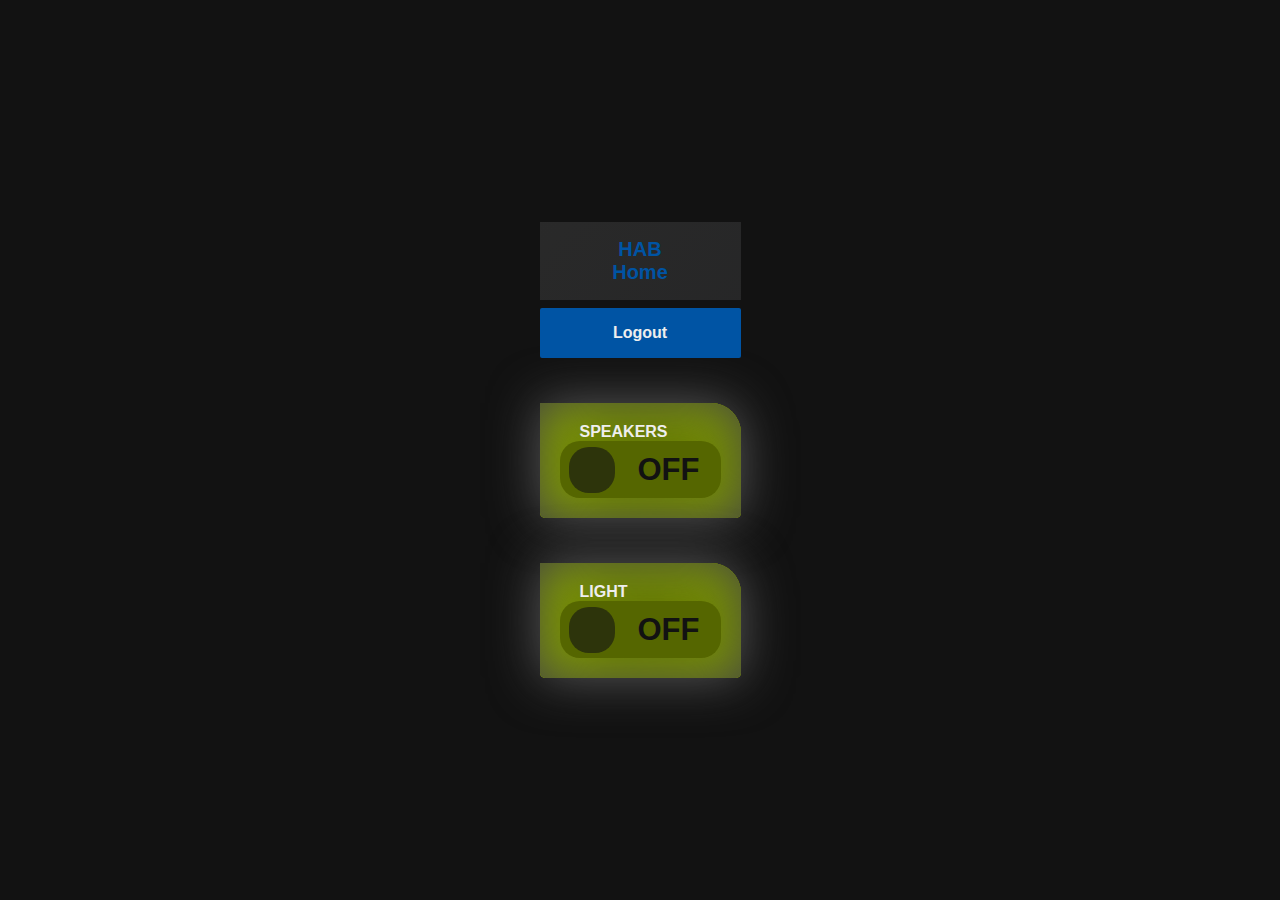
<file: src/main/webapp/index.html>
<!--
@author Aimé
@email 
@create date 2021-01-27 03:30:57
@modify date 2021-01-27 03:30:57
@desc [description]
-->
<!DOCTYPE html>
<html lang="nl-BE">

<head>
    <meta charset="UTF-8">
    <meta name="viewport" content="width=device-width, initial-scale=1.0">
    <title>Home - Home Automation Basic</title>
    <link rel="shortcut icon" href="favicon.ico">
    <link rel="stylesheet" href="hab.css">
</head>
<body>
    <div class="outer-wrapper">
        <div class="inner-wrapper">
            <header>
                <p>HAB</p>
                <p>Home</p>
            </header>
            <button type="button" onclick=logout() class="button">Logout</button>
            <input type="checkbox" onclick=speakers() class="switch-checkbox" id="speakersCheckbox">
            <div class="switch-container">
                <label>SPEAKERS</label>
                <div class=switch>
                    <label class=switch-label for=speakersCheckbox>
                        <span class=switch-inner></span>
                        <span class=switch-switch></span>
                    </label>
                </div>
            </div>
            <input type=checkbox onclick=lightSwitch() class="switch-checkbox" id=lightSwitchCheckbox>
            <div class="switch-container">
                <label>LIGHT</label>
                <div class=switch>
                    <label class=switch-label for=lightSwitchCheckbox>
                        <span class=switch-inner></span>
                        <span class=switch-switch></span>
                    </label>
                </div>
            </div>
        </div>
    </div>
    <script src="SSE.js"></script>
    <script> 
    </script>
</body>

</html>
</file>
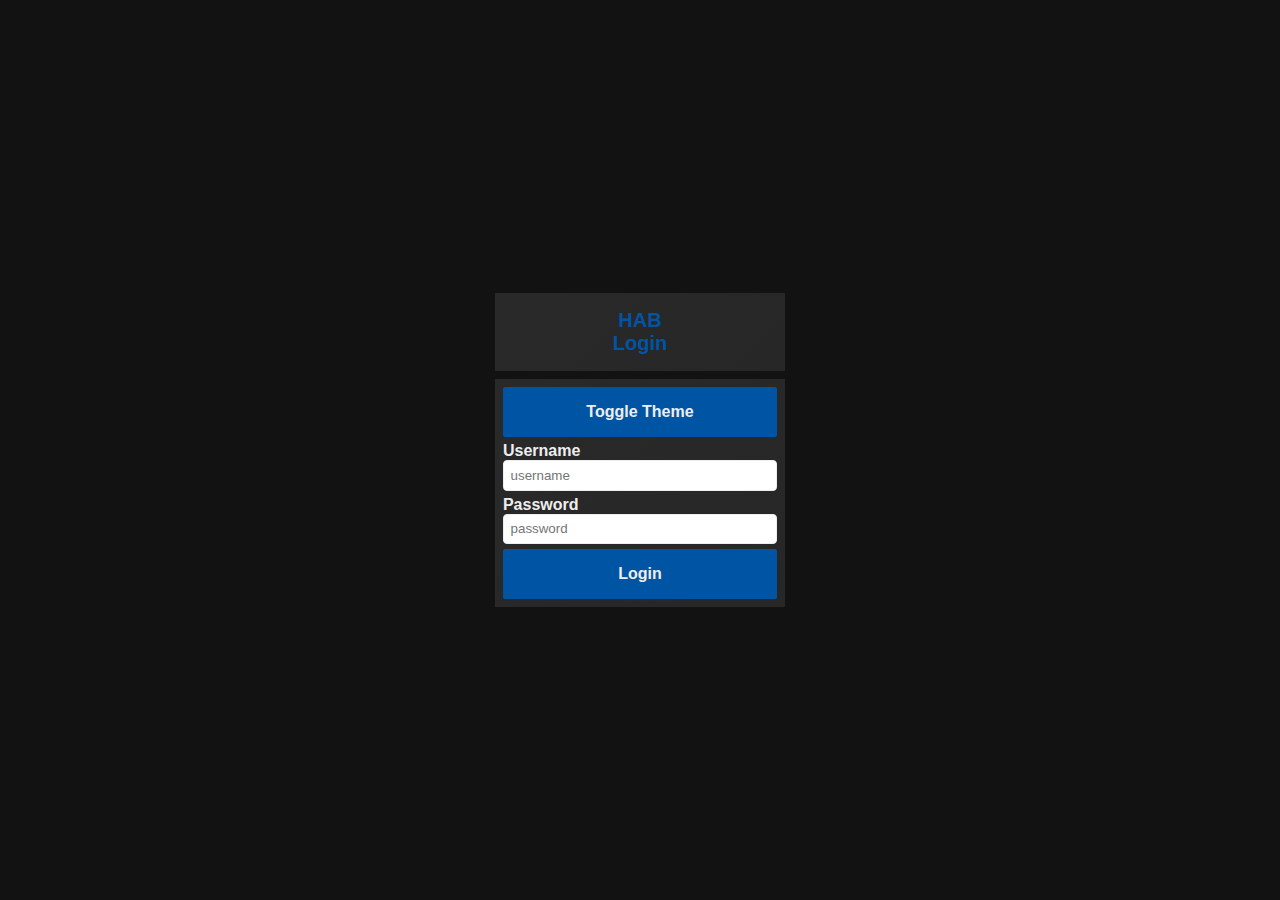
<file: src/main/webapp/login.html>
<!--
@author Aimé
@email 
@create date 2021-01-27 10:32:42
@modify date 2021-01-27 10:32:42
@desc [description]
-->
<!DOCTYPE html>
<html lang="nl-BE">
<head>
    <meta charset="UTF-8">
    <meta name="viewport" content="width=device-width, initial-scale=1.0">
    <title>Log In - Home Automation Basic</title> 
    <link rel="shortcut icon" href="favicon.ico">
    <link href="hab.css" rel="stylesheet" type="text/css" />
</head>

<body>
    <div class="outer-wrapper">
        <div class="inner-wrapper">
            <header>
                <p>HAB</p>
                <p>Login</p>
            </header>
            <form class="helper" action="j_security_check" method="post">
                <button id="toggle-theme-button" class="button" type="button">Toggle Theme</button>
                <div class="item">
                    <label>Username</label>
                    <input id="j_username" name="j_username" type="text" maxlength="254" placeholder="username"
                        autocomplete="on">
                </div>
                <div class="item">
                    <label>Password</label>
                    <input id="j_password" name="j_password" type="text" maxlength="254" placeholder="password"
                        autocomplete="on">
                </div>
                <div>
                    <input class="button" name="action" type="submit" value="Login">
                </div>
            </form>
        </div>
    </div>
    <script> 
        let toggleThemeButton = document.getElementById("toggle-theme-button")
        toggleThemeButton.addEventListener("click", function () {
            document.body.classList.toggle("dark-theme"); 
        });
    </script>
</body>

</html>
</file>
<file: src/main/webapp/hab.css>
/**
 * @author Aimé
 * @email 
 * @create date 2021-02-03 02:28:21
 * @modify date 2021-02-03 02:28:21
 * @desc [description]
 */
* {
	box-sizing: border-box;
}

html,
body {
	--onBoxShadowColor: #d4ff00;
	--btn-bkg-color: #0054a4;
	--btn-frg-color: #eee;
	--txt-color: #eee;
	--bkg-color: #121212;

	position: absolute;
	width: 100%;
	height: 100%;

	background-color: var(--bkg-color);
	color: var(--txt-color);
	font-weight: bold;
	font-family: Helvetica, Arial, Sans-serif;
	font-size: 1em;
}
html,
body,
ul,
p,
header,
form,
div {
	margin: 0;
	padding: 0;
}
body.light-theme {
	--txt-color: #eee;
	--bkg-color: #121212;
}
body.dark-theme {
	--txt-color: #222;
	--bkg-color: #eee;
}
header {
	background: linear-gradient(-45deg, rgba(220, 223, 231, 0.1), rgba(246, 246, 246, 0.1));
	margin-bottom: 0.5em;
	padding: 1em;
}
ul {
	list-style-type: none;
}

p {
	display: block;
	color: var(--btn-bkg-color);
	font-size: 20px;
	text-align: center;
}
input[type=text] {
	width: 100%;
	padding: 0.5em;
	border: 1px solid var(--txt-color);
	border-radius: 4px;
	resize: vertical;
}
a {
	cursor: pointer;
}

/* ==================== FORM */
form {
	padding: 0.5em;
	background: linear-gradient(-45deg, rgba(220, 223, 231, 0.1), rgba(246, 246, 246, 0.1));
}
.item {
	margin: 5px auto 5px auto;
}
.item > * {
	border: none;
}
:focus {
	outline-color: unset;
	outline-style: unset;
	outline-width: 1px;
}

@media (prefers-color-scheme: dark) {
	body {
		--txt-color: #eee;
		--bkg-color: #121212;
	}
	body.light-theme {
		--txt-color: #222;
		--bkg-color: #fff;
	}
}
.outer-wrapper {
	display: flex;
	flex-direction: column;
	justify-content: center;
	align-items: center;
	min-height: 100%;
	background-color: var(--bkg-color);
}
/* ==================== SWITCH */
.switch-container {
	background-color: #ffffff17;
	padding: 20px;
	border-radius: 0 30px 5px 5px;
	margin-top: 45px;
	transition: all .3s ease-in 0s;

	box-shadow: inset 0 0 50px #414141, inset 20px 0 80px #94b300, inset -20px 0 80px #7f9900,
		inset 20px 0 300px #6a8000, inset -20px 0 300px #556600, 0 0 50px #595959;
}

.switch-container > label {
	margin-left: 20px;
	display: block;
}

.switch {
	position: relative;
	width: 161px;
	-webkit-user-select: none;
	-moz-user-select: none;
	-ms-user-select: none;
}

.switch-checkbox {
	display: none;
}

.switch-label {
	display: block;
	overflow: hidden;
	cursor: pointer;
	border-radius: 20px;
}

.switch-inner {
	display: block;
	width: 200%;
	margin-left: -100%;
	transition: margin .3s ease-in 0s;
}

.switch-inner:before,
.switch-inner:after {
	display: block;
	float: left;
	width: 50%;
	height: 57px;
	padding: 0;
	line-height: 57px;
	font-size: 31px;
	color: white;
	font-family: Trebuchet, Arial, sans-serif;
	font-weight: bold;
	box-sizing: border-box;
}

.switch-inner:before {
	content: "ON";
	padding-left: 21px;
	background-color: var(--onBoxShadowColor);
	color: #000000;
}

.switch-inner:after {
	content: "OFF";
	padding-right: 21px;
	background-color: #556600;
	color: #121212;
	text-align: right;
}

.switch-switch {
	display: block;
	width: 46px;
	margin: 5.5px;
	background: #12121299;
	position: absolute;
	top: 0;
	bottom: 0;
	right: 100px;
	border-radius: 20px;
	transition: all .3s ease-in 0s;
}

.switch-checkbox:checked + .switch-container .switch-label .switch-inner {
	margin-left: 0;
}

.switch-checkbox:checked + .switch-container {
	box-shadow: inset 0 0 50px #d4ff00, inset 20px 0 80px #94b300, inset -20px 0 80px #7f9900,
		inset 20px 0 300px #6a8000, inset -20px 0 300px #556600, 0 0 50px #d4ff00; 
	transition: all .3s ease-in 0s; 
}

.switch-checkbox:checked + .switch-container .switch-label .switch-switch {
	right: 0;
} 
.button {
	background-color: var(--btn-bkg-color);
	color: var(--btn-frg-color);
	border-radius: 2px;
	padding: 1em;
	cursor: pointer;
	border: none;
	width: 100%;
	font-weight: inherit;
	font-size: inherit;
}
</file>
